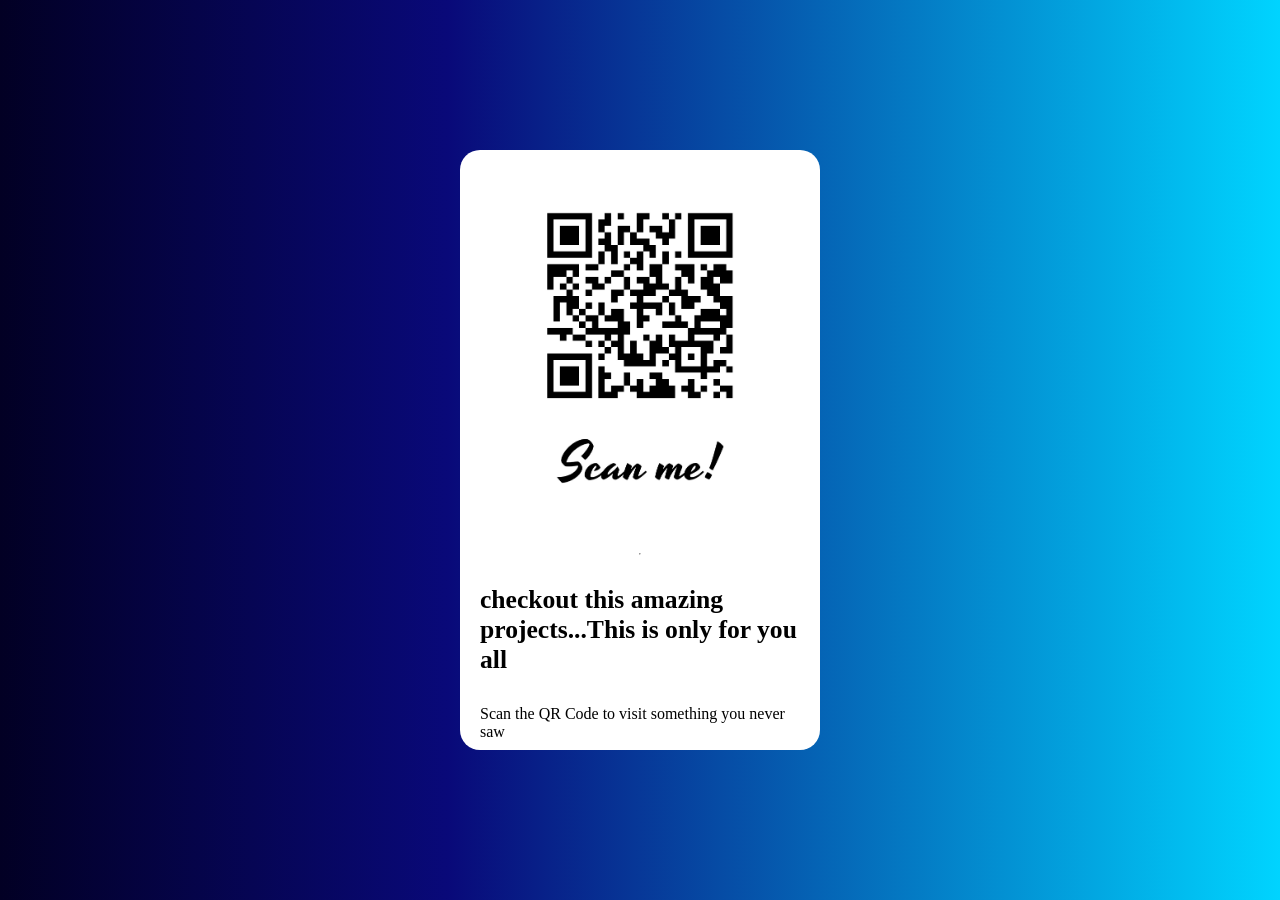
<file: index.html>
<!DOCTYPE html>
<html lang="en">
<head>
    <meta charset="UTF-8">
    <meta name="viewport" content="width=device-width, initial-scale=1.0">
    <title>Cards</title>
    <link rel="stylesheet" href="styles.css">
</head>
<body>
    <div class="outbox">
        <div class = "mainCard">
            <img src="Untitled.jpeg" alt="">
            <hr>
            <h2>checkout this amazing projects...This is only for you all</h2>
            <p>Scan the QR Code to visit something you never saw</p>
        </div>
    </div>
</body>
</html>
</file>
<file: styles.css>
*{
    margin: 0;
    padding: 0;
    box-sizing: border-box;
}
.outbox{
background: #020024;
background: linear-gradient(90deg, rgba(2, 0, 36, 1) 0%, rgba(9, 9, 121, 1) 35%, rgba(0, 212, 255, 1) 100%);
    width: 100vw;
    height: 100vh;
    display: flex;
    align-items: center;
    justify-content: center;
}
.mainCard{
    width:360px;
    height: 600px;
    background-color: white;
    border-radius: 20px;
    display:flex;
    flex-direction: column;
    align-items: center;
    gap:30px;
    padding: 20px;
}
.mainCard img{
    height: 63%;
} 
.mainCard h2{
    font-weight:bold;
    font-size: 1.6rem;
}
</file>
